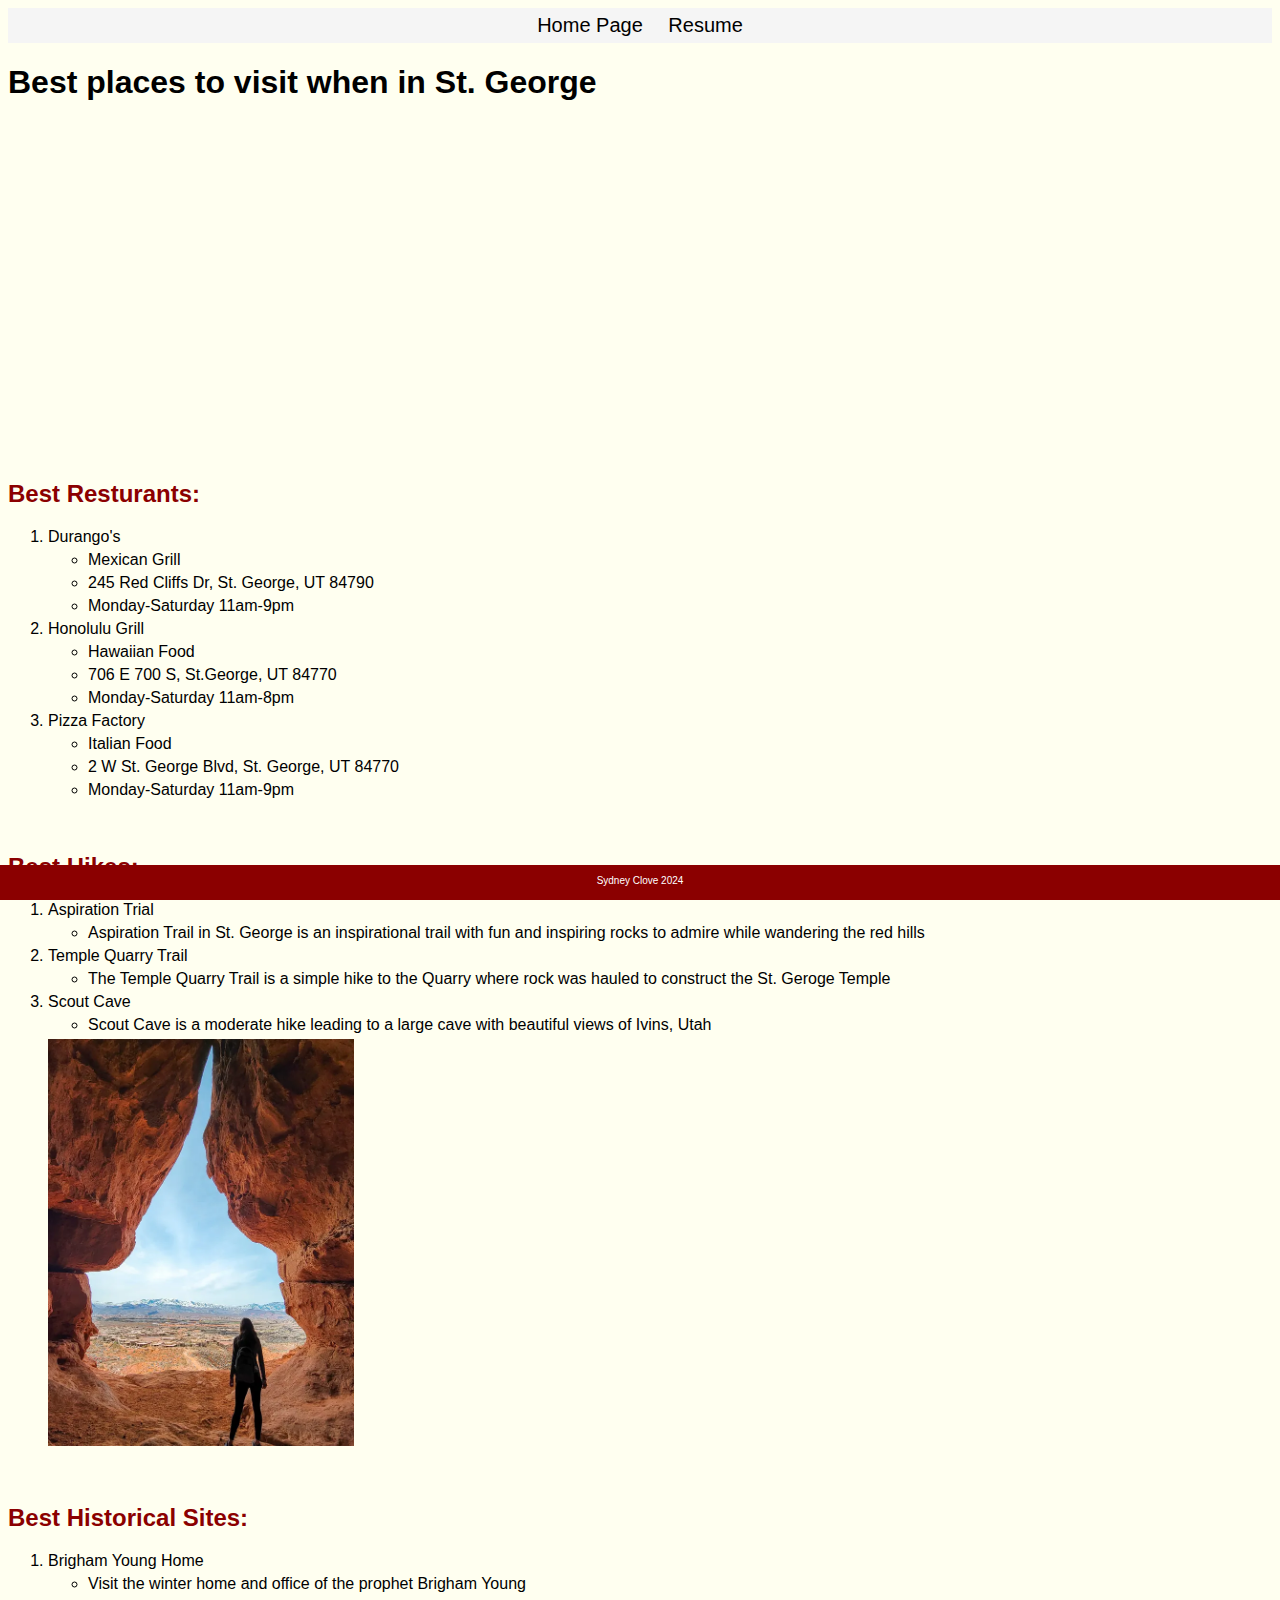
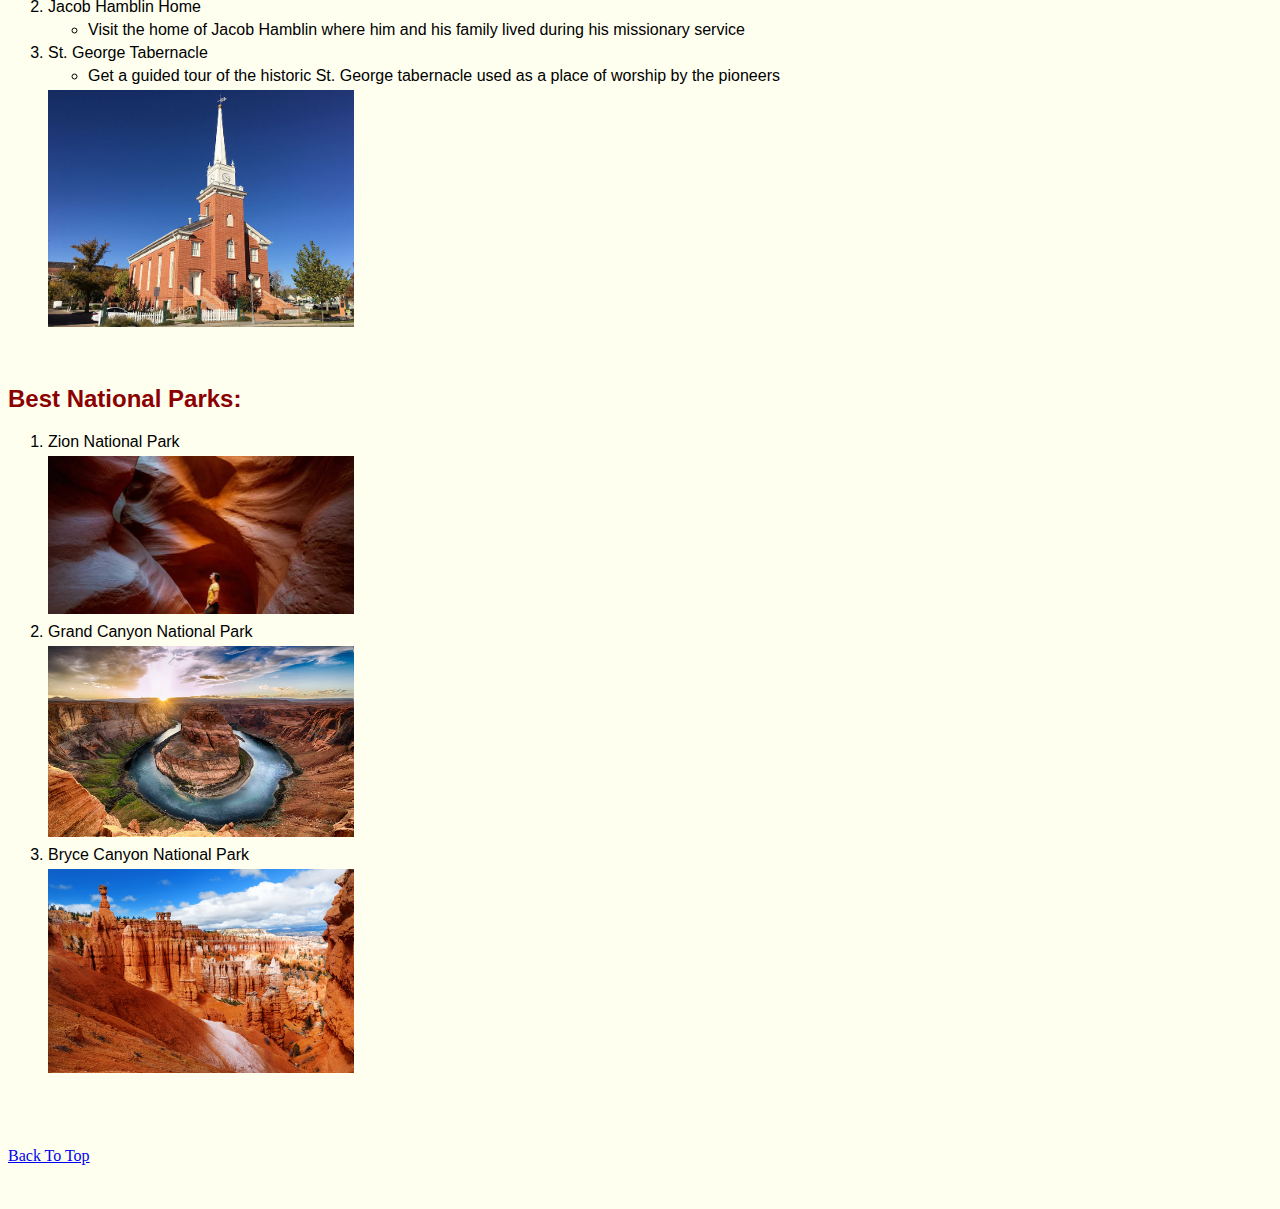
<file: newpage.html>
<!DOCTYPE html>
<html lang="en">
<head>
    <meta charset="UTF-8">
    <meta name="viewport" content="width=device-width, initial-scale=1.0">
    <title>Document</title>
    <link rel="stylesheet" type="text/css" href="css/newpage.css">
</head>
<body>
    <nav>
        <div class="navigation" id="top">
        <a href="index.html">Home Page</a>
        <a href="resume.html">Resume</a>
    </div>
    </nav>
    <div class="common header">
    <h1>Best places to visit when in St. George</h1>
    </div>
    <br>
    <div class="video">
    <iframe width="560" height="315" src="https://www.youtube.com/embed/-G9hU55vgGs?si=BENYsEHlZ_vIMyim" title="YouTube video player" frameborder="0" allow="accelerometer; autoplay; clipboard-write; encrypted-media; gyroscope; picture-in-picture; web-share" referrerpolicy="strict-origin-when-cross-origin" allowfullscreen></iframe>
    </div>
    <div class="common body">
    <h2>Best Resturants:</h2>
    <ol>
        <li>Durango's</li>
            <ul>
                <li>Mexican Grill</li>
                <li>245 Red Cliffs Dr, St. George, UT 84790</li>
                <li>Monday-Saturday 11am-9pm </li>
            </ul>
        <li>Honolulu Grill</li>
            <ul>
                <li>Hawaiian Food</li>
                <li>706 E 700 S, St.George, UT 84770</li>
                <li>Monday-Saturday 11am-8pm</li>
            </ul>
        <li>Pizza Factory</li>
            <ul>
                <li>Italian Food</li>
                <li>2 W St. George Blvd, St. George, UT 84770</li>
                <li>Monday-Saturday 11am-9pm</li>
            </ul>
    </ol>
    <br>
   <h2>Best Hikes:</h2>
    <ol>
        <li>Aspiration Trial</li>
        <ul>
            <li>Aspiration Trail in St. George is an inspirational trail with fun and inspiring rocks to admire while wandering the red hills</li>
        </ul>
        <li>Temple Quarry Trail</li>
        <ul>
            <li>The Temple Quarry Trail is a simple hike to the Quarry where rock was hauled to construct the St. Geroge Temple</li>
        </ul>
        <li>Scout Cave</li>
        <ul>
            <li>Scout Cave is a moderate hike leading to a large cave with beautiful views of Ivins, Utah</li>
        </ul>
        <img src="assets/img/scout-cave-snow-canyon-state-park-utah.jpg.webp" alt="Scout Cave">
    </ol>
    <br>
    <h2>Best Historical Sites:</h2>
    <ol>
        <li>Brigham Young Home</li>
        <ul>
            <li>Visit the winter home and office of the prophet Brigham Young</li>
        </ul>
        <li>Jacob Hamblin Home</li>
        <ul>
            <li>Visit the home of Jacob Hamblin where him and his family lived during his missionary service</li>
        </ul>
        <li>St. George Tabernacle</li>
        <ul>
            <li>Get a guided tour of the historic St. George tabernacle used as a place of worship by the pioneers</li>
        </ul>
        <img src="assets/img/tabernacle.jpg" alt="St. George Tabernacle">
    </ol>
    <br>
    <h2>Best National Parks:</h2>
    <ol>
        <li>Zion National Park</li>
        <img src="assets/img/Zion.jpg" alt="Zion National Park">
        <li>Grand Canyon National Park</li>
        <img src="assets/img/Grand-Canyon-National-Park.jpg" alt="Grand Canyon">
        <li>Bryce Canyon National Park</li>
        <img src="assets/img/brycecanyon.jpg" alt="Bryce Canyon">
    </ol>
    </div>
    <div class='tableauPlaceholder' id='viz1713289187830' style='position: relative'><noscript><a href='#'><img alt=' ' src='https:&#47;&#47;public.tableau.com&#47;static&#47;images&#47;Re&#47;RecreationalVisitstoNationalParks1966-2016&#47;MainDashboard&#47;1_rss.png' style='border: none' /></a></noscript><object class='tableauViz'  style='display:none;'><param name='host_url' value='https%3A%2F%2Fpublic.tableau.com%2F' /> <param name='embed_code_version' value='3' /> <param name='site_root' value='' /><param name='name' value='RecreationalVisitstoNationalParks1966-2016&#47;MainDashboard' /><param name='tabs' value='no' /><param name='toolbar' value='yes' /><param name='static_image' value='https:&#47;&#47;public.tableau.com&#47;static&#47;images&#47;Re&#47;RecreationalVisitstoNationalParks1966-2016&#47;MainDashboard&#47;1.png' /> <param name='animate_transition' value='yes' /><param name='display_static_image' value='yes' /><param name='display_spinner' value='yes' /><param name='display_overlay' value='yes' /><param name='display_count' value='yes' /><param name='language' value='en-US' /></object></div>                <script type='text/javascript'>                    var divElement = document.getElementById('viz1713289187830');                    var vizElement = divElement.getElementsByTagName('object')[0];                    vizElement.style.width='1200px';vizElement.style.height='977px';                    var scriptElement = document.createElement('script');                    scriptElement.src = 'https://public.tableau.com/javascripts/api/viz_v1.js';                    vizElement.parentNode.insertBefore(scriptElement, vizElement);                </script>
    <br><br><br>
    <a href="#top" class="link">Back To Top</a>
    <br><br><br>
    <div class="common footer">
        Sydney Clove 2024
    </div>
</body>
</html>
</file>
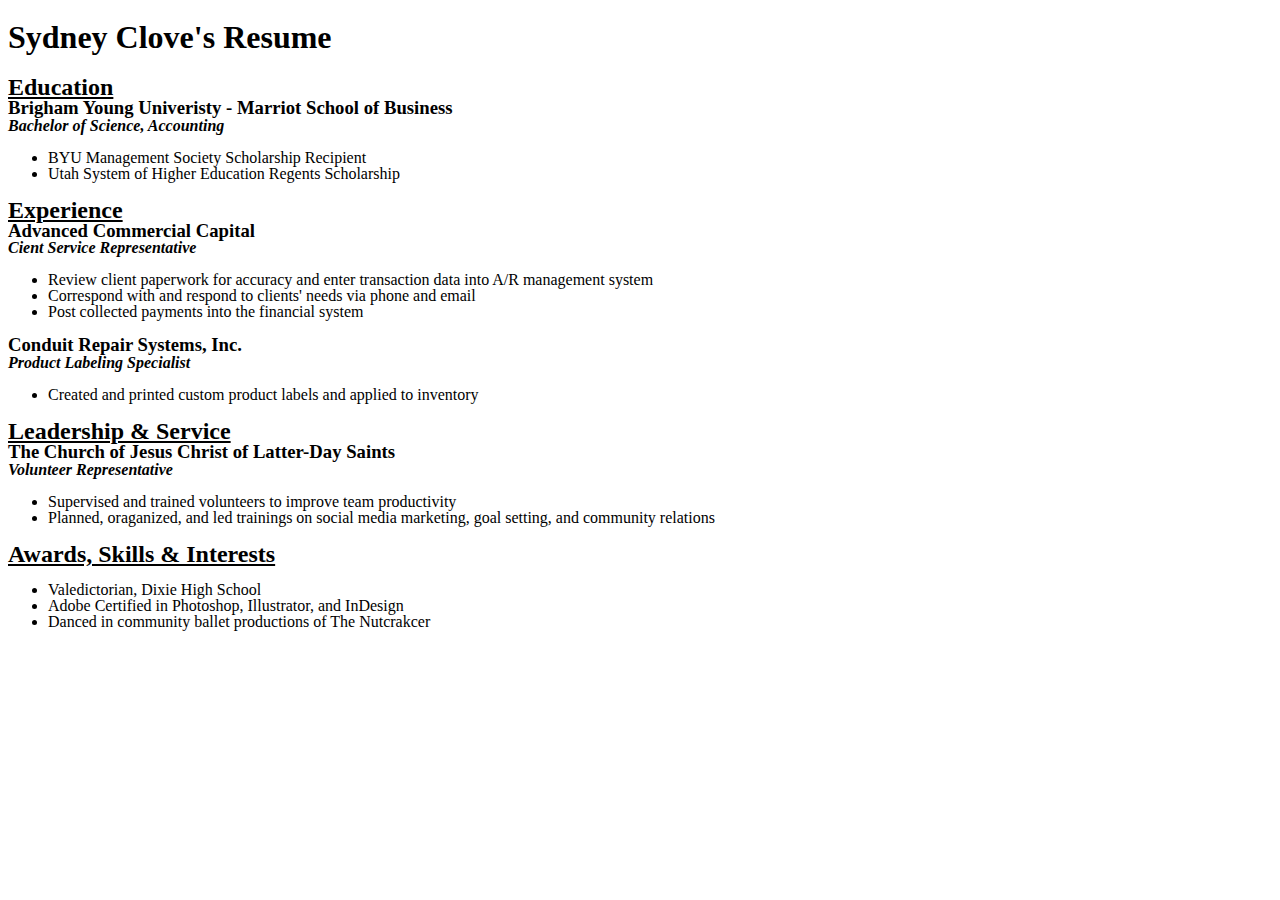
<file: resume.html>
<!DOCTYPE html>
<html lang="en">
<head>
    <meta charset="UTF-8">
    <meta name="viewport" content="width=device-width, initial-scale=1.0">
    <title>Document</title>
    <link rel="stylesheet" type="text/css" href="css/resume.css">
</head>
<body>
    <div class="common header">
    <h1>Sydney Clove's Resume</h1>
    </div>
    <div class="common body">
    <h2>Education</h2>
    <h3>Brigham Young Univeristy - Marriot School of Business</h3>
    <h4>Bachelor of Science, Accounting</h4>
    <ul>
        <li>BYU Management Society Scholarship Recipient</li>
        <li>Utah System of Higher Education Regents Scholarship</li>
    </ul>
    <h2>Experience</h2>
    <h3>Advanced Commercial Capital</h3>
    <h4>Cient Service Representative</h4>
    <ul>
        <li>Review client paperwork for accuracy and enter transaction data into A/R management system</li>
        <li>Correspond with and respond to clients' needs via phone and email</li>
        <li>Post collected payments into the financial system</li>
    </ul>
    <h3>Conduit Repair Systems, Inc.</h3>
    <h4>Product Labeling Specialist</h4>
    <ul>
        <li>Created and printed custom product labels and applied to inventory</li>
    </ul>
    <h2>Leadership & Service</h2>
    <h3>The Church of Jesus Christ of Latter-Day Saints</h3>
    <h4>Volunteer Representative</h4>
    <ul>
        <li>Supervised and trained volunteers to improve team productivity</li>
        <li>Planned, oraganized, and led trainings on social media marketing, goal setting, and community relations</li>
    </ul>
    <h2>Awards, Skills & Interests</h2>
    <ul>
        <li>Valedictorian, Dixie High School</li>
        <li>Adobe Certified in Photoshop, Illustrator, and InDesign</li>
        <li>Danced in community ballet productions of The Nutcrakcer</li>
    </ul>
    <br><br>
    </div>
</body>
</html>
</file>
<file: css/newpage.css>
.common{
    font-family:'Segoe UI', Tahoma, Geneva, Verdana, sans-serif;
}

h2{
    color: darkred;
}

body{
    background-color: ivory;
}

nav{
    background-color: whitesmoke;
    height: 35px;
    font-size: 20px;
    font-family: Arial, Helvetica, sans-serif;
    text-align: center;
    margin: auto;
    line-height: 35px;
}

nav a{
    text-decoration: none;
    color: black;
    padding: 10px 10px;
}

nav a:hover{
    background-color: white;
}

img{
    width: 25%;
}

.footer{
    background-color: darkred;
    color: white;
    height: 25px;
    bottom: 0px;
    position: fixed; 
    left: 0px;
    right: 0px; 
    padding-top: 10px;
    font-size: 10px; 
    text-align: center;
}

li{
    margin: 5px 0;
}

.link{
    position: center;
    text-decoration: underline;
}

.video{
    display: block;
    margin-left: auto;
    margin-right: auto;
}
</file>
<file: css/resume.css>
.common{
    line-height: 1;
}

h2{
    size: 10px;
    margin: 0;
    text-decoration: underline;
}

h3{
    size: 1px;
    margin: 0;
}

h4{
    margin: 0;
    font-style: italic;
    size: 2px;
}
</file>
